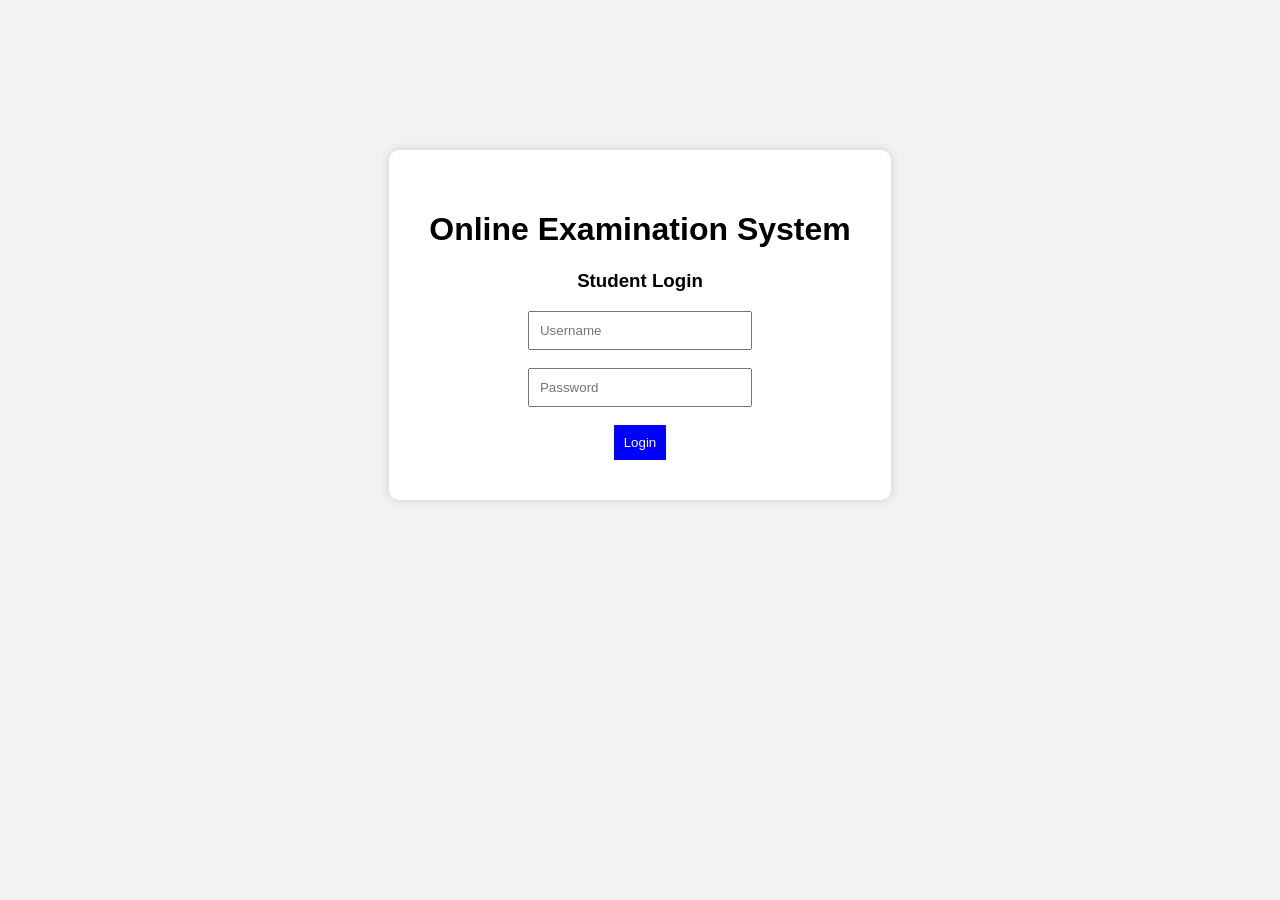
<file: index.html>
<!DOCTYPE html>
<html>
<head>
    <title>Login - Online Examination System</title>
    <link rel="stylesheet" href="style.css">
</head>
<body>
    <div style="background: white; padding: 40px; display: inline-block; border-radius: 10px; box-shadow: 0px 0px 10px #ccc; margin-top: 50px;">
        <h1>Online Examination System</h1>
        <h3>Student Login</h3>
        <input type="text" placeholder="Username" style="padding:10px; width:200px;"><br><br>
        <input type="password" placeholder="Password" style="padding:10px; width:200px;"><br><br>
        
        <button type="button" onclick="location.href='instructions.html'">Login</button>
    </div>
</body>
</html>
</file>
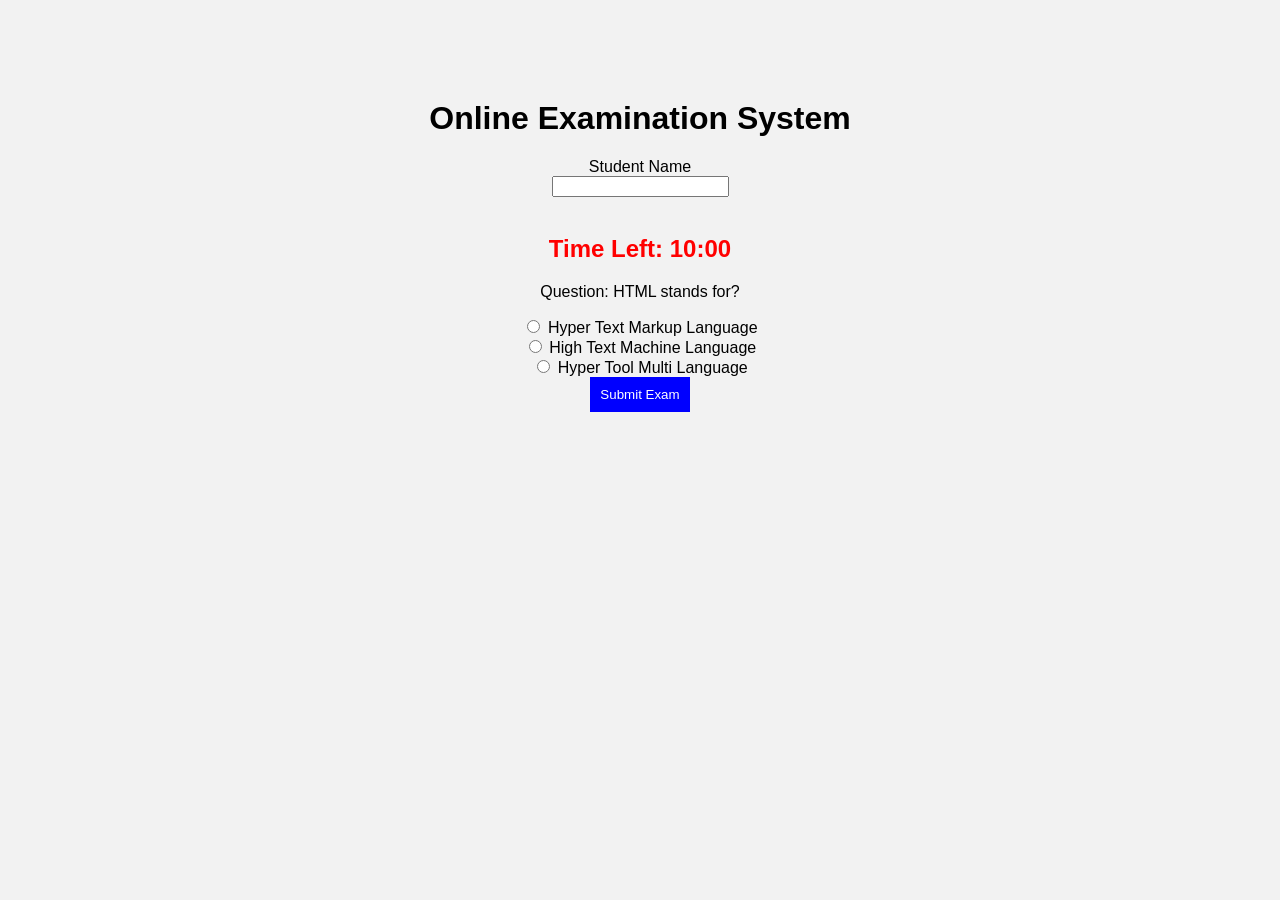
<file: exam.html>
<!DOCTYPE html>
<html>
<head>
<title>Online Examination System</title>
<link rel="stylesheet" href="style.css">
</head>

<body>

<h1>Online Examination System</h1>

<label>Student Name</label><br>
<input type="text"><br><br>
<h2 style="color:red;">Time Left: <span id="timer">10:00</span></h2>
<p>Question: HTML stands for?</p>

<input type="radio" name="q1" value="correct"> Hyper Text Markup Language<br>
<input type="radio" name="q1" value="wrong"> High Text Machine Language<br>
<input type="radio" name="q1" value="wrong"> Hyper Tool Multi Language<br>

<button onclick="submitExam()">Submit Exam</button>

<p id="result"></p>

<script src="script.js"></script>

</body>
</html>
</file>
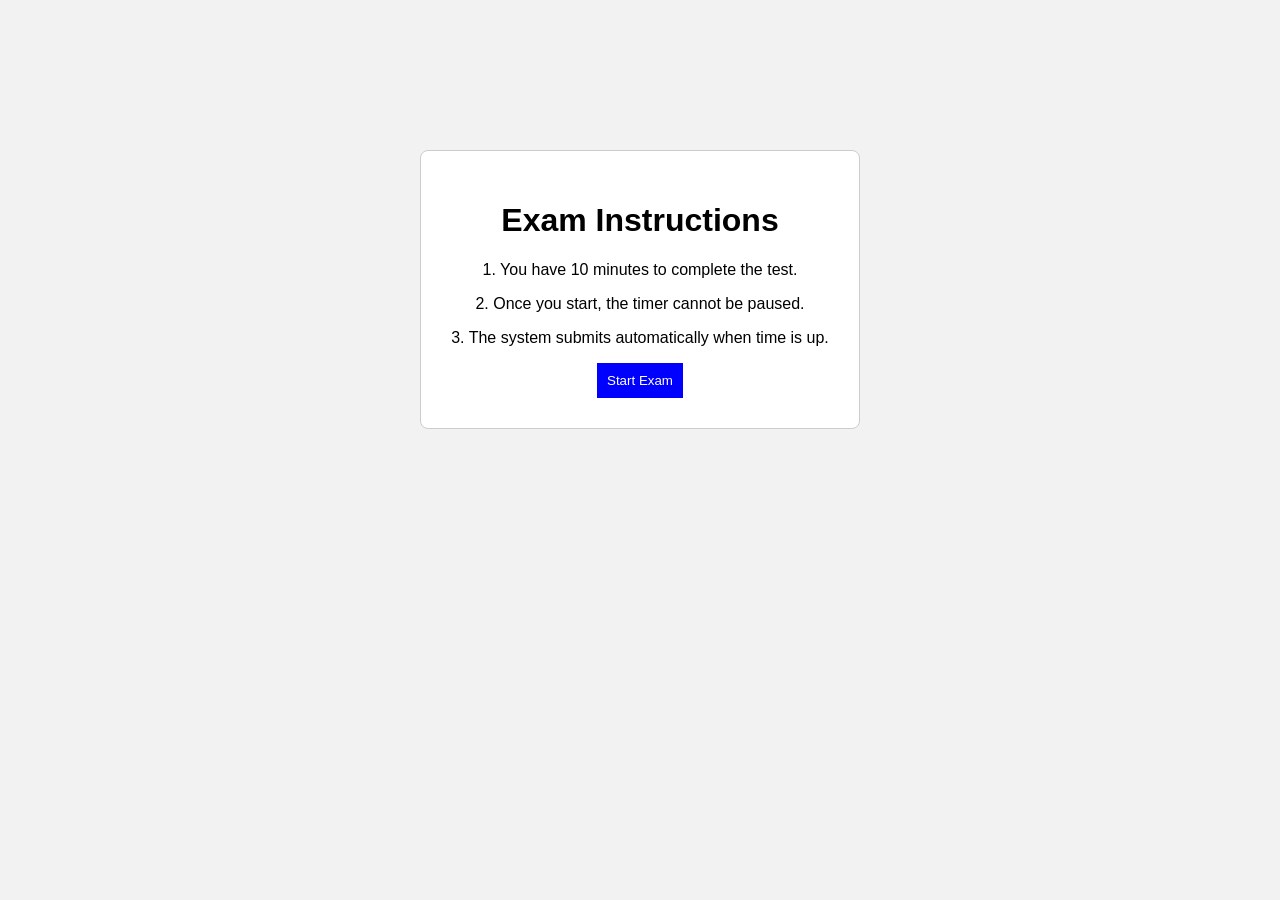
<file: instructions.html>
<!DOCTYPE html>
<html>
<head>
    <title>Exam Instructions</title>
    <link rel="stylesheet" href="style.css">
</head>
<body>
    <div style="background: white; padding: 30px; display: inline-block; border-radius: 8px; margin-top: 50px; border: 1px solid #ccc;">
        <h1>Exam Instructions</h1>
        <p>1. You have 10 minutes to complete the test.</p>
        <p>2. Once you start, the timer cannot be paused.</p>
        <p>3. The system submits automatically when time is up.</p>
        <button onclick="location.href='exam.html'">Start Exam</button>
    </div>
</body>
</html>
</file>
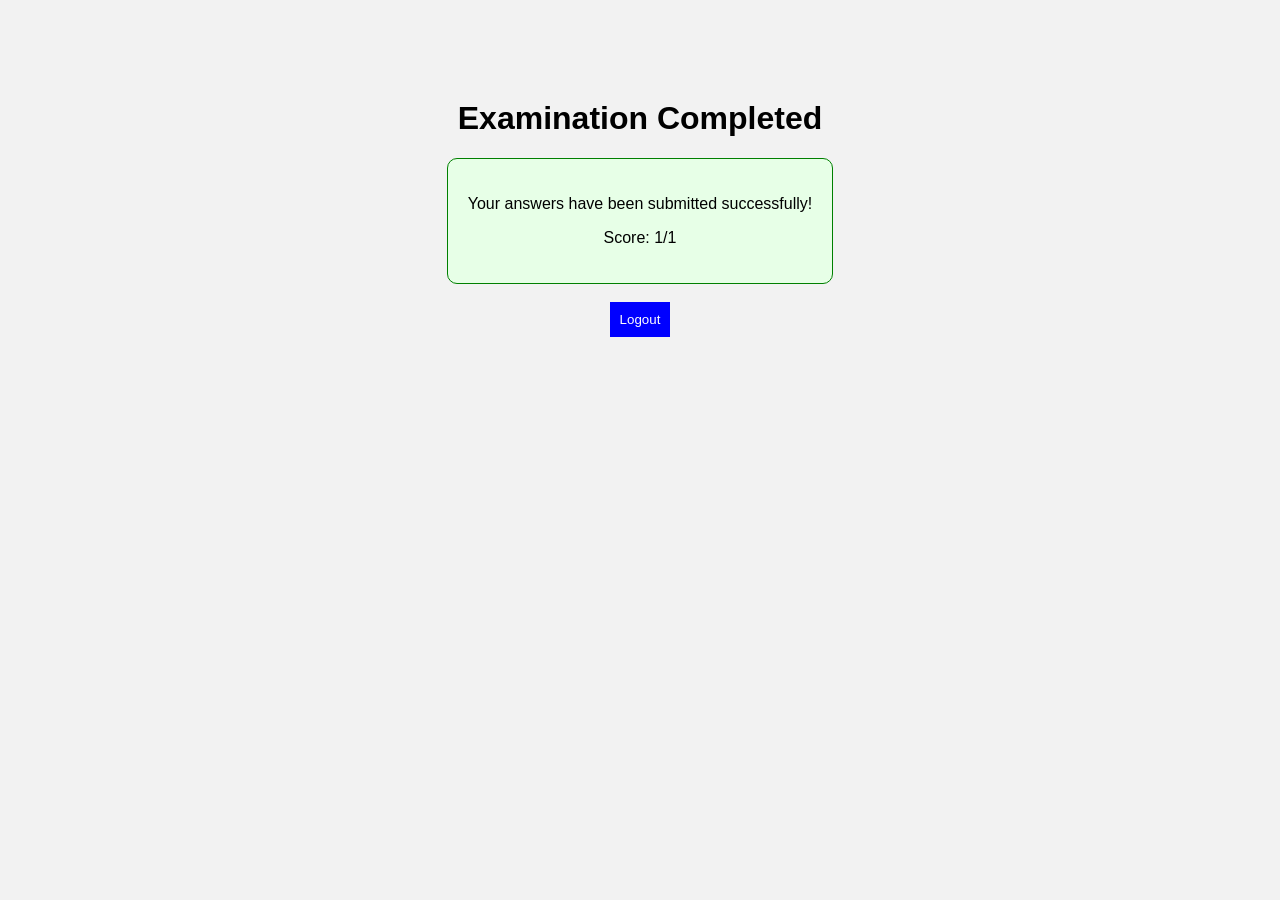
<file: result.html>
<!DOCTYPE html>
<html>
<head>
    <title>Results - Online Examination System</title>
    <link rel="stylesheet" href="style.css">
</head>
<body>
    <h1>Examination Completed</h1>
    <div style="background: #e7ffe7; padding: 20px; display: inline-block; border: 1px solid green; border-radius: 10px;">
        <p>Your answers have been submitted successfully!</p>
        <p>Score: 1/1</p>
    </div>
    <br><br>
    <button onclick="location.href='index.html'">Logout</button>
</body>
</html>
</file>
<file: style.css>
body{
font-family: Arial;
text-align:center;
margin-top:100px;
background:#f2f2f2;
}

button{
padding:10px;
background:blue;
color:white;
border:none;
cursor:pointer;
}
</file>
